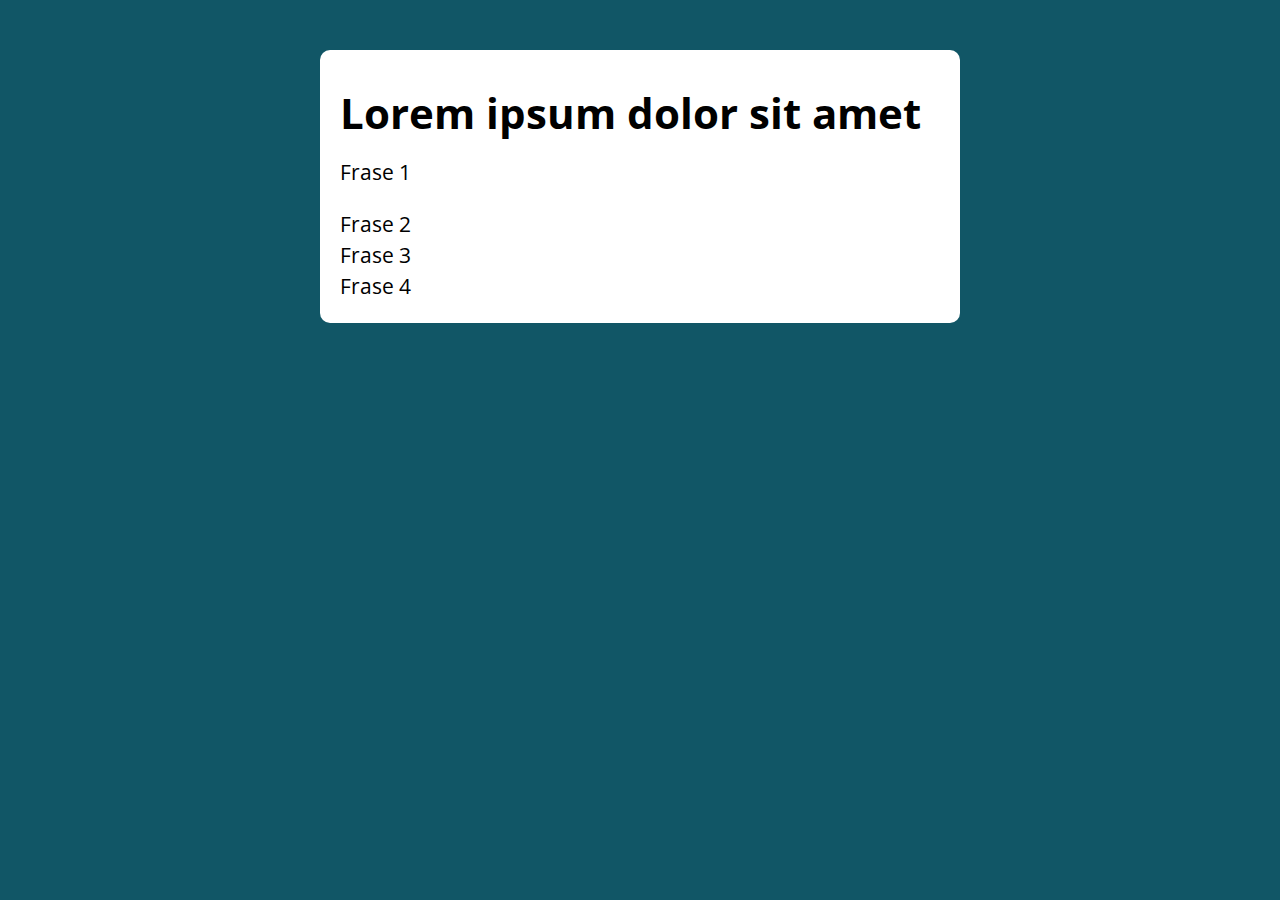
<file: aula_exercicio/exerc_for/index.html>
<!DOCTYPE html>
<html lang="pt-BR">

<head>
  <meta charset="UTF-8">
  <meta name="viewport" content="width=device-width, initial-scale=1.0">
  <meta http-equiv="X-UA-Compatible" content="ie=edge">
  <title>Modelo</title>
  <link rel="stylesheet" href="./assets/css/style.css">
</head>

<body>
  <section class="container">
    <h1>Lorem ipsum dolor sit amet</h1>
  </section>

  <script src="./assets/js/main.js"></script>
</body>

</html>
</file>
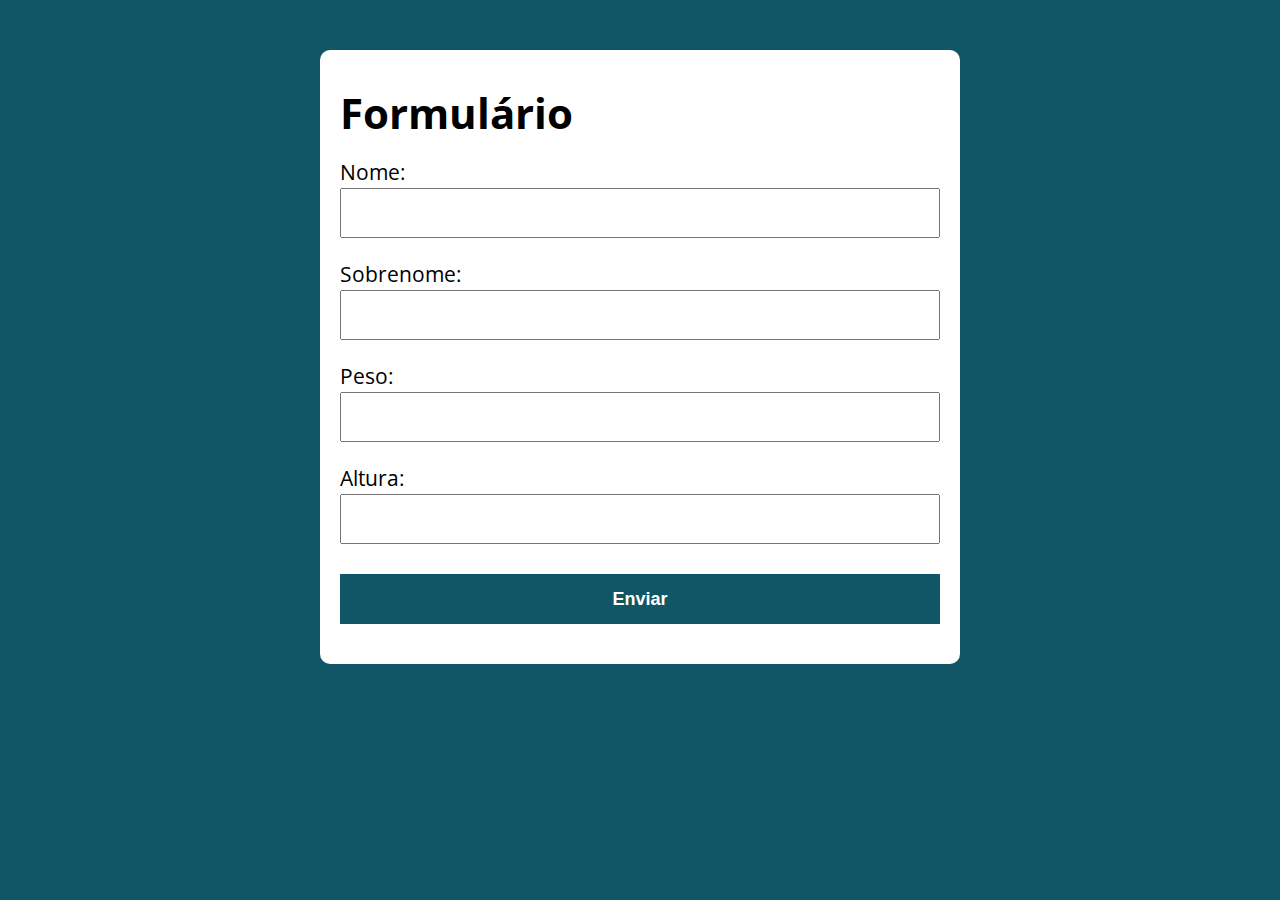
<file: aula_exercicio/funcao_objeto_/index.html>
<!DOCTYPE html>
<html lang="pt-BR">

<head>
  <meta charset="UTF-8">
  <meta name="viewport" content="width=device-width, initial-scale=1.0">
  <meta http-equiv="X-UA-Compatible" content="ie=edge">
  <title>Formulário</title>
  <link rel="stylesheet" href="./assets/css/style.css">
</head>

<body>

  <section class="container">
    <h1>Formulário</h1>
    <form class="form" action="" method="get">
      <p>Nome: <input type="text" class="nome"></p>
      <p>Sobrenome: <input type="text" class="sobrenome"></p>
      <p>Peso: <input type="text" class="peso"></p>
      <p>Altura: <input type="text" class="altura"></p>
      <button>Enviar</button>

    </form>

    <div class="resultado"></div>
  </section>

  <script src="./assets/js/main.js"></script>
</body>

</html>
</file>
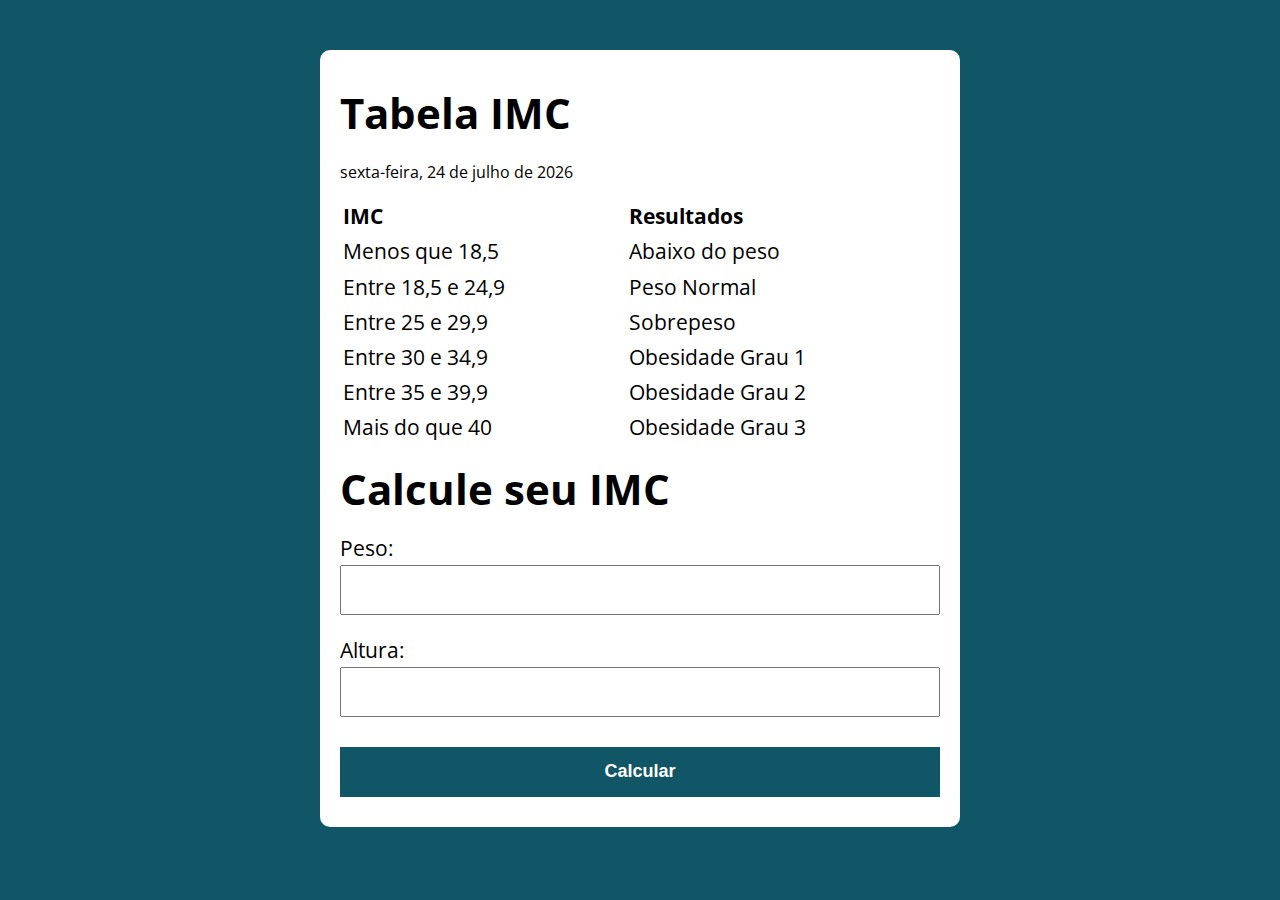
<file: aula_exercicio/imc_exerc/index.html>
<!DOCTYPE html>
<html lang="pt-BR">

<head>
  <meta charset="UTF-8">
  <meta name="viewport" content="width=device-width, initial-scale=1.0">
  <meta http-equiv="X-UA-Compatible" content="ie=edge">
  <title>Modelo</title>
  <link rel="stylesheet" href="./assets/css/style.css">
</head>

<body>

  <section class="container">
    <h1>Tabela IMC</h1>
    <section class="date"></section>
    <table class="table">
        <tr>
            <th>IMC</th>
            <th>Resultados</th>
        </tr>
        <tr>
            <td>Menos que 18,5</td>
            <td>Abaixo do peso</td>
        </tr>
        <tr>
            <td>Entre 18,5 e 24,9</td>
            <td>Peso Normal</td>
        </tr>
        <tr>
            <td>Entre 25 e 29,9</td>
            <td>Sobrepeso</td>
        </tr>
        <tr>
            <td>Entre 30 e 34,9</td>
            <td>Obesidade Grau 1</td>
        </tr>
        <tr>
            <td>Entre 35 e 39,9</td>
            <td>Obesidade Grau 2</td>
        </tr>
            <td>Mais do que 40</td>
            <td>Obesidade Grau 3</td>
        </tr>
    </table>

    <h1>Calcule seu IMC</h1>
    <form class="form" action="" method="get">
      <p>Peso: <input type="text" class="peso"></p>
      <p>Altura: <input type="text" class="altura"></p>
      <!-- <p>Peso: <input type="number" min="0" max="500" class="peso"></p>
      <p>Altura: <input type="number" min="0" max="3" step=".01" class="altura"></p> -->
      <button>Calcular</button>
    </form>

    <div class="resultado"></div>
  </section>

  <script src="./assets/js/main.js"></script>
  <script src="./assets/js/date.js"></script>
</body>

</html>
</file>
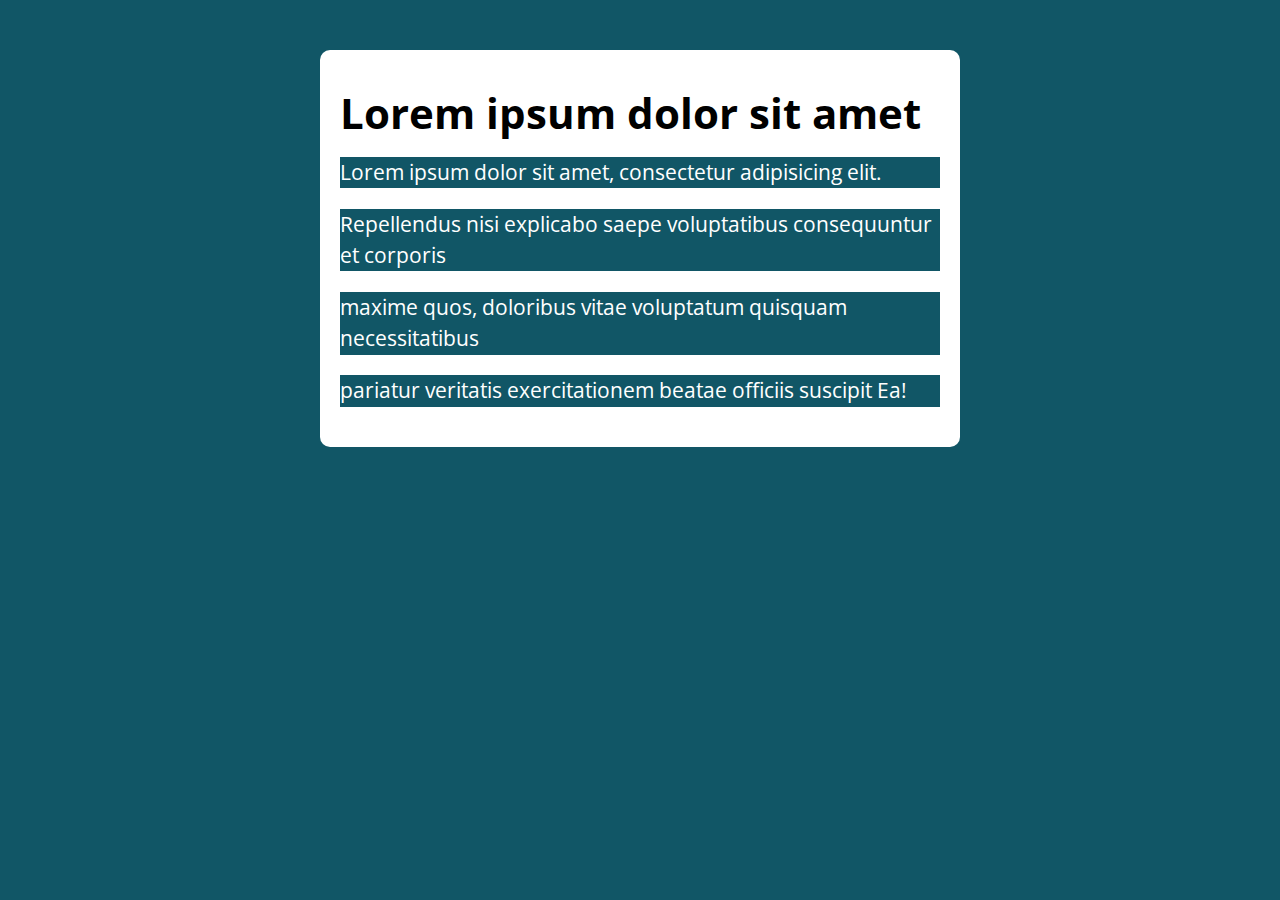
<file: aula_exercicio/nodeList/index.html>
<!DOCTYPE html>
<html lang="pt-BR">

<head>
  <meta charset="UTF-8">
  <meta name="viewport" content="width=device-width, initial-scale=1.0">
  <meta http-equiv="X-UA-Compatible" content="ie=edge">
  <title>Modelo</title>
  <link rel="stylesheet" href="./assets/css/style.css">
</head>

<body>

  <section class="container">
    <h1>Lorem ipsum dolor sit amet</h1>
    <div class="paragrafos">
      <p>Lorem ipsum dolor sit amet, consectetur adipisicing elit.</p>
      <p>Repellendus nisi explicabo saepe voluptatibus consequuntur et corporis</p>
      <p>maxime quos, doloribus vitae voluptatum quisquam necessitatibus</p>
      <p>pariatur veritatis exercitationem beatae officiis suscipit Ea!</p>
    </div>
  </section>

  <script src="./assets/js/main.js"></script>
</body>

</html>
</file>
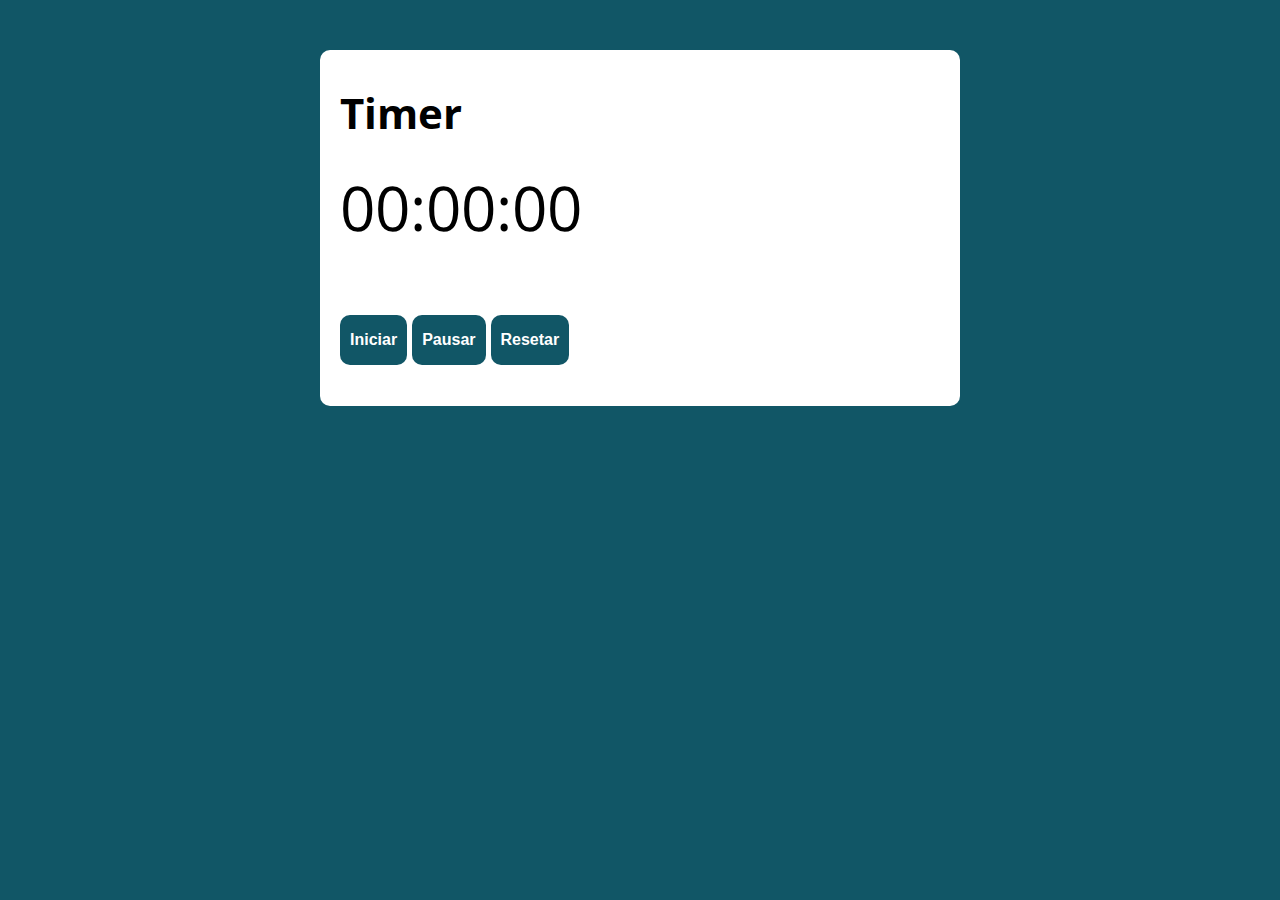
<file: aula_exercicio/timer/index.html>
<!DOCTYPE html>
<html lang="pt-BR">

<head>
  <meta charset="UTF-8">
  <meta name="viewport" content="width=device-width, initial-scale=1.0">
  <meta http-equiv="X-UA-Compatible" content="ie=edge">
  <title>Modelo</title>
  <link rel="stylesheet" href="./assets/css/style.css">
</head>

<body>

  <section class="container">
    <h1>Timer</h1>
    <p class="hour">00:00:00</p>
    <p>
      <button class="btn-iniciar">Iniciar</button>
      <button class="btn-pausar">Pausar</button>
      <button class="btn-resetar">Resetar</button>
    </p>
  </section>

  <script src="./assets/js/main.js"></script>
</body>

</html>
</file>
<file: aula_exercicio/exerc_for/assets/css/style.css>
@import url('https://fonts.googleapis.com/css?family=Open+Sans:400,700&display=swap');
:root {
  --primary-color: rgb(17, 86, 102);
  --primary-color-darker: rgb(9, 48, 56);
}

* {
  box-sizing: border-box;
  outline: 0;
}

body {
  margin: 0;
  padding: 0;
  background: var(--primary-color);
  font-family: 'Open sans', sans-serif;
  font-size: 1.3em;
  line-height: 1.5em;
}

.container {
  max-width: 640px;
  margin: 50px auto;
  background: #fff;
  padding: 20px;
  border-radius: 10px;
}

form input, form label, form button, {
  display: block;
  width: 100%;
  margin-bottom: 10px;
}

form input {
  font-size: 24px;
  height: 50px;
  padding: 0 20px;
}

form input:focus {
  outline: 1px solid var(--primary-color);
}

form button {
  border: none;
  background: var(--primary-color);
  color: #fff;
  font-size: 18px;
  font-weight: 700;
  height: 50px;
  cursor: pointer;
  margin-top: 30px;
}

form button:hover {
  background: var(--primary-color-darker);
}

.link {
  font-size: 24px;
  height: 50px;
  padding: 0 20px;
  display: block;
}
</file>
<file: aula_exercicio/funcao_objeto_/assets/css/style.css>
@import url('https://fonts.googleapis.com/css?family=Open+Sans:400,700&display=swap');
:root {
  --primary-color: rgb(17, 86, 102);
  --primary-color-darker: rgb(9, 48, 56);
}

* {
  box-sizing: border-box;
  outline: 0;
}

body {
  margin: 0;
  padding: 0;
  background: var(--primary-color);
  font-family: 'Open sans', sans-serif;
  font-size: 1.3em;
  line-height: 1.5em;
}

.container {
  max-width: 640px;
  margin: 50px auto;
  background: #fff;
  padding: 20px;
  border-radius: 10px;
}

form input, form label, form button {
  display: block;
  width: 100%;
  margin-bottom: 10px;
}

form input {
  font-size: 24px;
  height: 50px;
  padding: 0 20px;
}

form input:focus {
  outline: 1px solid var(--primary-color);
}

form button {
  border: none;
  background: var(--primary-color);
  color: #fff;
  font-size: 18px;
  font-weight: 700;
  height: 50px;
  cursor: pointer;
  margin-top: 30px;
}

form button:hover {
  background: var(--primary-color-darker);
}

.resultado {
  padding: 5px;
}

.resultado h4 {
  margin: 1px;
  font-weight: bold;
}

.resultado p {
  margin: 0;
}
</file>
<file: aula_exercicio/imc_exerc/assets/css/style.css>
@import url('https://fonts.googleapis.com/css?family=Open+Sans:400,700&display=swap');
:root {
  --primary-color: rgb(17, 86, 102);
  --primary-color-darker: rgb(9, 48, 56);
  --color-cond1: rgb(30, 201, 7);
  --color-cond2: rgb(187, 39, 39);
  --text-color: #fff;
}

* {
  box-sizing: border-box;
  outline: 0;
}

body {
  margin: 0;
  padding: 0;
  background: var(--primary-color);
  font-family: 'Open sans', sans-serif;
  font-size: 1.3em;
  line-height: 1.5em;
}

.container {
  max-width: 640px;
  margin: 50px auto;
  background: #fff;
  padding: 20px;
  border-radius: 10px;
}

.table{
  width: 100%;
  text-align: justify;
}

form input, form label, form button {
  display: block;
  width: 100%;
  margin-bottom: 10px;
}

form input {
  font-size: 24px;
  height: 50px;
  padding: 0 20px;
}

form input:focus {
  outline: 1px solid var(--primary-color);
}

form button {
  border: none;
  background: var(--primary-color);
  color: var(--text-color);
  font-size: 18px;
  font-weight: 700;
  height: 50px;
  cursor: pointer;
  margin-top: 30px;
}

form button:hover {
  background: var(--primary-color-darker);
}

.resultado{
  text-align: center;
  align-items: flex-start;
}

.paragrafo_valid, .paragrafo_invalid{
  background-color: var(--color-cond1);
  color: var(--text-color);
  height: 50px;
}

.paragrafo_invalid{
  background-color: var(--color-cond2);
}

/* .date div{
  margin: 0 0 10px 0;
  display: flex;
  text-align: justify;
  justify-content: space-between;
}

.date p{
  margin: 0;
  font-size: 16px;
} */

.date{
  margin: 0 0 10px 0;
  display: flex;
  text-align: justify;
  justify-content: space-between;
  font-size: 16px;
}
</file>
<file: aula_exercicio/nodeList/assets/css/style.css>
@import url('https://fonts.googleapis.com/css?family=Open+Sans:400,700&display=swap');
:root {
  --primary-color: rgb(17, 86, 102);
  --primary-color-darker: rgb(9, 48, 56);
}

* {
  box-sizing: border-box;
  outline: 0;
}

body {
  margin: 0;
  padding: 0;
  background: var(--primary-color);
  font-family: 'Open sans', sans-serif;
  font-size: 1.3em;
  line-height: 1.5em;
}

.container {
  max-width: 640px;
  margin: 50px auto;
  background: #fff;
  padding: 20px;
  border-radius: 10px;
}

form input, form label, form button, {
  display: block;
  width: 100%;
  margin-bottom: 10px;
}

form input {
  font-size: 24px;
  height: 50px;
  padding: 0 20px;
}

form input:focus {
  outline: 1px solid var(--primary-color);
}

form button {
  border: none;
  background: var(--primary-color);
  color: #fff;
  font-size: 18px;
  font-weight: 700;
  height: 50px;
  cursor: pointer;
  margin-top: 30px;
}

form button:hover {
  background: var(--primary-color-darker);
}

.link {
  font-size: 24px;
  height: 50px;
  padding: 0 20px;
  display: block;
}
</file>
<file: aula_exercicio/timer/assets/css/style.css>
@import url('https://fonts.googleapis.com/css?family=Open+Sans:400,700&display=swap');
:root {
  --primary-color: rgb(17, 86, 102);
  --primary-color-darker: rgb(9, 48, 56);
}

* {
  box-sizing: border-box;
  outline: 0;
}

body {
  margin: 0;
  padding: 0;
  background: var(--primary-color);
  font-family: 'Open sans', sans-serif;
  font-size: 1.3em;
  line-height: 1.5em;
}

.container {
  max-width: 640px;
  margin: 50px auto;
  background: #fff;
  padding: 20px;
  border-radius: 10px;
}

form input {
  font-size: 24px;
  height: 50px;
  padding: 0 20px;
}

form input:focus {
  outline: 1px solid var(--primary-color);
}

button {
  border: none;
  background-color: var(--primary-color);
  color: #ffffff;
  font-size: 16px;
  font-weight: 700;
  height: 50px;
  cursor: pointer;
  margin-top: 30px;
  padding: 10px;
  border-radius: 10px;
}

button:hover {
  background: var(--primary-color-darker);
}

.hour{
 font-size: 3em;
}
</file>
